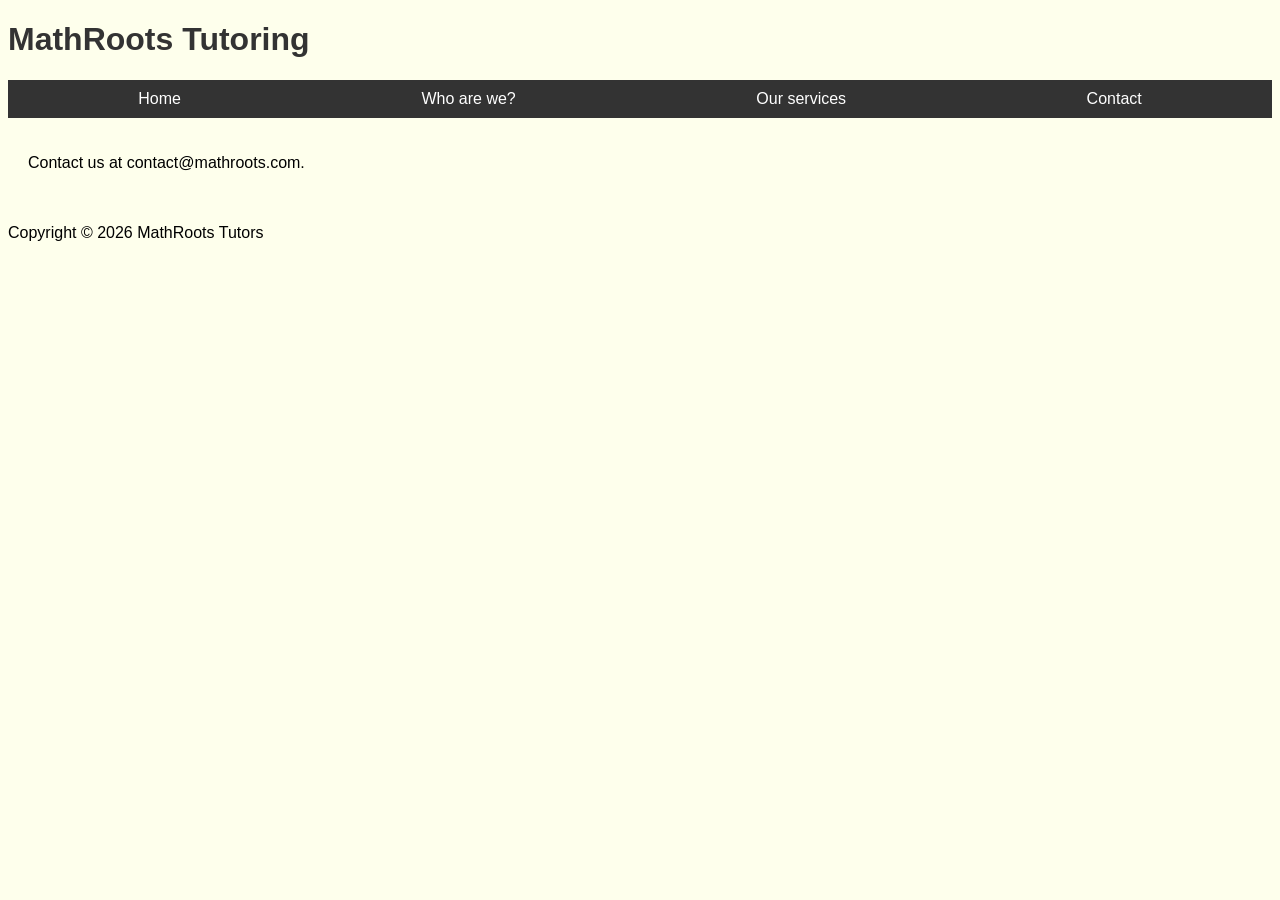
<file: contact.html>
<!DOCTYPE html>
<html lang="en-GB">
<head>
    <meta charset="UTF-8"/>
    <meta name="viewport" content="width=device-width, initial-scale=1.0"/>
    <meta name="description" content="An online maths tutoring service for mathematics, for students at
                                        GCSE Level, A-Level andUndergraduate."/>
    <link rel="stylesheet" href="style.css"/>
    <title>MathRoots</title>
</head>
<body>
    <header>
        <h1>MathRoots Tutoring</h1>
    </header>
    <nav>
      <ul>
        <li><a href="./index.html">Home</a></li>
        <li><a href="./about.html">Who are we?</a></li>
        <li><a href="./services.html">Our services</a></li>
        <li><a href="./contact.html">Contact</a></li>
      </ul>
    </nav>
    <main>
        <p>Contact us at contact@mathroots.com.</p>
    </main>
    <footer>
        <p>Copyright &copy; 2026 MathRoots Tutors</p>
    </footer>
</body>
</html>
</file>
<file: style.css>
html {
    background-color: #feffec;
    font-family: Arial, sans-serif;
}

h1 {
    color: #333;
    text-align: left;
}
nav {
    color: #fff;
    background-color: #333;
    display: flex;
}

nav ul {
    display: flex;
    list-style: none;
    margin: 0;
    padding: 10px;
    flex-grow: 1;

}
nav ul li {
    flex-grow: 1;
    text-align: center;
}
nav ul li a {
    color: #fff;
    text-decoration: none;
}
nav ul li a:hover {
    color: #ffcc00;
}
nav form {
    display: inline-block;
    margin-left: 20px;
    align-items: right;
}
main {
    padding: 20px;
}
</file>
